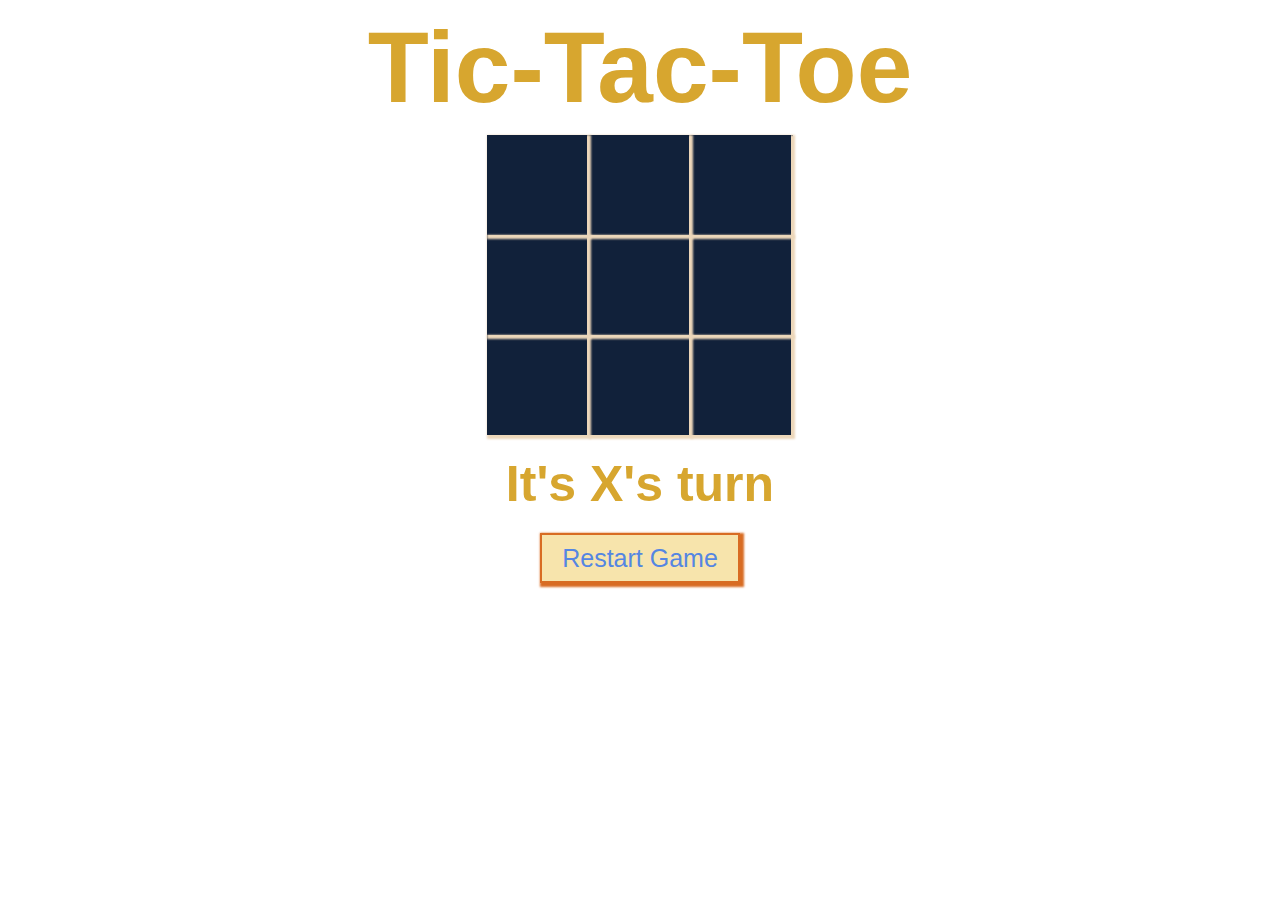
<file: tic tac toe/index.html>
<!DOCTYPE html>
<html lang="en">
<head>
    <meta charset="UTF-8">
    <meta name="viewport" content="width=device-width, initial-scale=1.0">
    <title>Tic Tac Toe</title>
    <link rel="stylesheet" href="app.css">
    <script src="app.js" defer></script>
</head>
<body>
    <section>
        <h1 class="game--title">Tic-Tac-Toe</h1>
        <div class="game--container">
            <div data-cell-index="0" class="cell"></div>
            <div data-cell-index="1" class="cell"></div>
            <div data-cell-index="2" class="cell"></div>
            <div data-cell-index="3" class="cell"></div>
            <div data-cell-index="4" class="cell"></div>
            <div data-cell-index="5" class="cell"></div>
            <div data-cell-index="6" class="cell"></div>
            <div data-cell-index="7" class="cell"></div>
            <div data-cell-index="8" class="cell"></div>
        </div>
        <h2 class="game--status"></h2>
        <button class="game--restart">Restart Game</button>
    </section>
</body>
</html>
</file>
<file: tic tac toe/app.css>
body {
    font-family: "Arial", sans-serif;
}
section{
    text-align: center;
}

.cell{
    font-family: "Permanent Marker",cursive;
    width: 100px;
    height: 100px;
    box-shadow: 2px 2px 2px 2px #ecd7ba;
    cursor: pointer;
    list-style-type: height 100px;
    font-size: 60px;
}

.game--title {
    font-size: 100px;
    color: #d7a62f;
    margin: 10px auto;
}

.game--container{
    display: grid;
    grid-template-columns: repeat(3,auto);
     width: 306px;
     margin: 10px auto;
    background-color: #11213a; 
    color:#04c0b2;
}

.game--status{
    font-size: 50px;
    color:#d7a62f;
    margin: 20px auto;
}
.game--restart{
    background-color: #f7e4ac;
    width: 200px;
    height: 50px;
    font-size: 25px;
    color: #5586e2;
    box-shadow: 2px 2px 2px 2px #d86c23;
    border: 2px solid #d86c23;
}
button:active{
    box-shadow: 6px 6px 6px 6px #d86c23;
    font-size: 23px;
}
</file>
